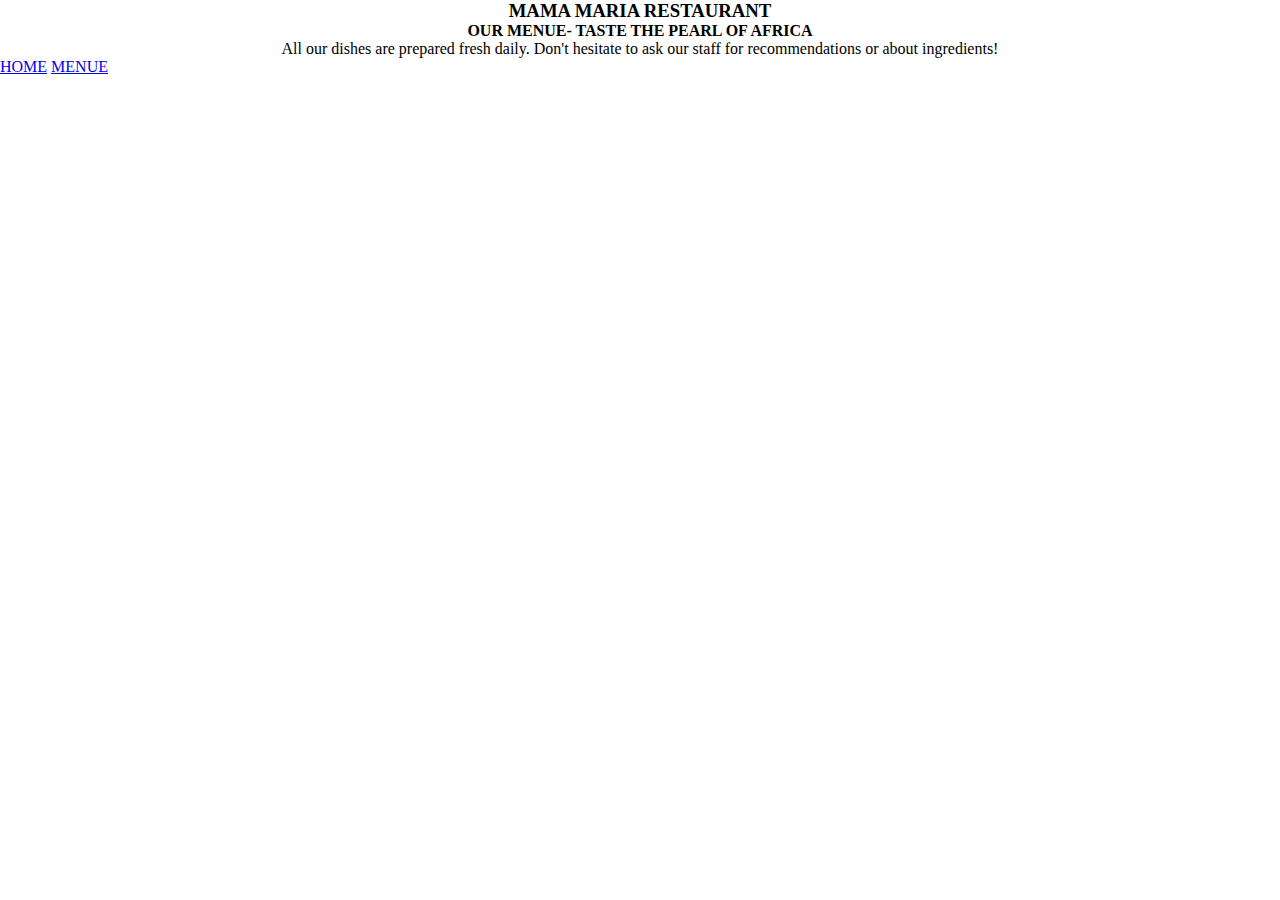
<file: homepage.html>
<!DOCTYPE html>
<html lang="en">
<head>
    <meta charset="UTF-8">
    <meta name="viewport" content="width=device-width, initial-scale=1.0">
    <title>MAMA MARIA RESTAURANT</title>
    <center><h3>MAMA MARIA RESTAURANT</h3>
    <h4>OUR MENUE- TASTE THE PEARL OF AFRICA</h4>
    <p>
      All our dishes are prepared fresh daily. Don't hesitate to ask our staff
      for recommendations or about ingredients!
    </p>
    </center>
    <a href="./homepage.html">HOME</a>
    <a href="./m.maria menue page 2.html">MENUE</a>
    <link rel="stylesheet" href="./style.css">
</head>
<body>


    
</body>
</html>
</file>
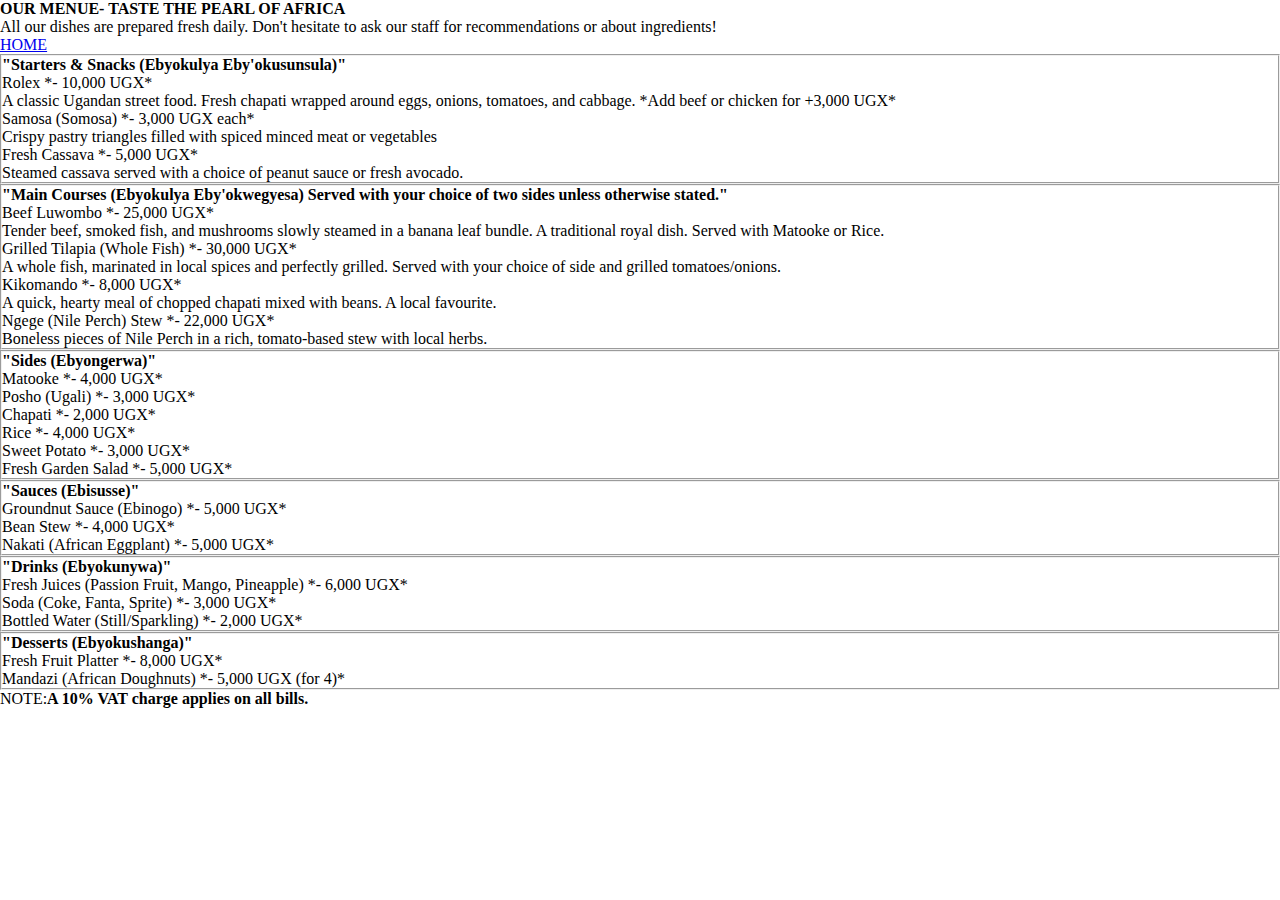
<file: m.maria menue page 2.html>
<!DOCTYPE html>
<html lang="en">
  <head>
    <meta charset="UTF-8" />
    <meta name="viewport" content="width=device-width, initial-scale=1.0" />
    <title>MAMA MARIA RESTAURANT</title>
    <h4>OUR MENUE- TASTE THE PEARL OF AFRICA</h4>
    <p>
      All our dishes are prepared fresh daily. Don't hesitate to ask our staff
      for recommendations or about ingredients!
    </p>
    <a href="./homepage.html">HOME</a>
    <link rel="stylesheet" href="./style.css">
  </head>
  <body>
    <fieldset>
      <ol class="special">
        <strong>"Starters & Snacks (Ebyokulya Eby'okusunsula)"</strong>
        <li>
          Rolex *- 10,000 UGX* <br />A classic Ugandan street food. Fresh
          chapati wrapped around eggs, onions, tomatoes, and cabbage. *Add beef
          or chicken for +3,000 UGX*
        </li>
        <li>
          Samosa (Somosa) *- 3,000 UGX each*<br />
          Crispy pastry triangles filled with spiced minced meat or vegetables
        </li>
        <li>
          Fresh Cassava *- 5,000 UGX*<br />
          Steamed cassava served with a choice of peanut sauce or fresh avocado.
        </li>
      </ol>
    </fieldset>
    <fieldset>
      <ol class="special">
        <strong
          >"Main Courses (Ebyokulya Eby'okwegyesa) Served with your choice of
          two sides unless otherwise stated."</strong
        >
        <li>
          Beef Luwombo *- 25,000 UGX* <br />Tender beef, smoked fish, and
          mushrooms slowly steamed in a banana leaf bundle. A traditional royal
          dish. Served with Matooke or Rice.
        </li>
        <li>
          Grilled Tilapia (Whole Fish) *- 30,000 UGX* <br />A whole fish,
          marinated in local spices and perfectly grilled. Served with your
          choice of side and grilled tomatoes/onions.
        </li>
        <li>
          Kikomando *- 8,000 UGX* <br />A quick, hearty meal of chopped chapati
          mixed with beans. A local favourite.
        </li>
        <li>
          Ngege (Nile Perch) Stew *- 22,000 UGX* <br />
          Boneless pieces of Nile Perch in a rich, tomato-based stew with local
          herbs.
        </li>
      </ol>
    </fieldset>
    <fieldset>
      <ol>
        <strong>"Sides (Ebyongerwa)"</strong>
        <li>Matooke *- 4,000 UGX*</li>
        <li>Posho (Ugali) *- 3,000 UGX*</li>
        <li>Chapati *- 2,000 UGX*</li>
        <li>Rice *- 4,000 UGX*</li>
        <li >Sweet Potato *- 3,000 UGX*</li>
        <li>Fresh Garden Salad *- 5,000 UGX*</li>
      </ol>
    </fieldset>
    <fieldset>
      <ol>
        <strong>"Sauces (Ebisusse)"</strong>
        <li>Groundnut Sauce (Ebinogo) *- 5,000 UGX*</li>
        <li>Bean Stew *- 4,000 UGX*</li>
        <li>Nakati (African Eggplant) *- 5,000 UGX*</li>
      </ol>
    </fieldset>
    <fieldset>
      <ol>
        <strong>"Drinks (Ebyokunywa)"</strong>
        <li >
          Fresh Juices (Passion Fruit, Mango, Pineapple) *- 6,000 UGX*
        </li>
        <li >Soda (Coke, Fanta, Sprite) *- 3,000 UGX*</li>
        <li >Bottled Water (Still/Sparkling) *- 2,000 UGX*</li>
      </ol>
    </fieldset>
    <fieldset>
      <ol>
        <strong>"Desserts (Ebyokushanga)"</strong>
        <li>Fresh Fruit Platter *- 8,000 UGX*</li>
        <li>Mandazi (African Doughnuts) *- 5,000 UGX (for 4)*</li>
      </ol>
    </fieldset>
    <p>NOTE:<b>A 10% VAT charge applies on all bills.</b></p>
  </body>
</html>
</file>
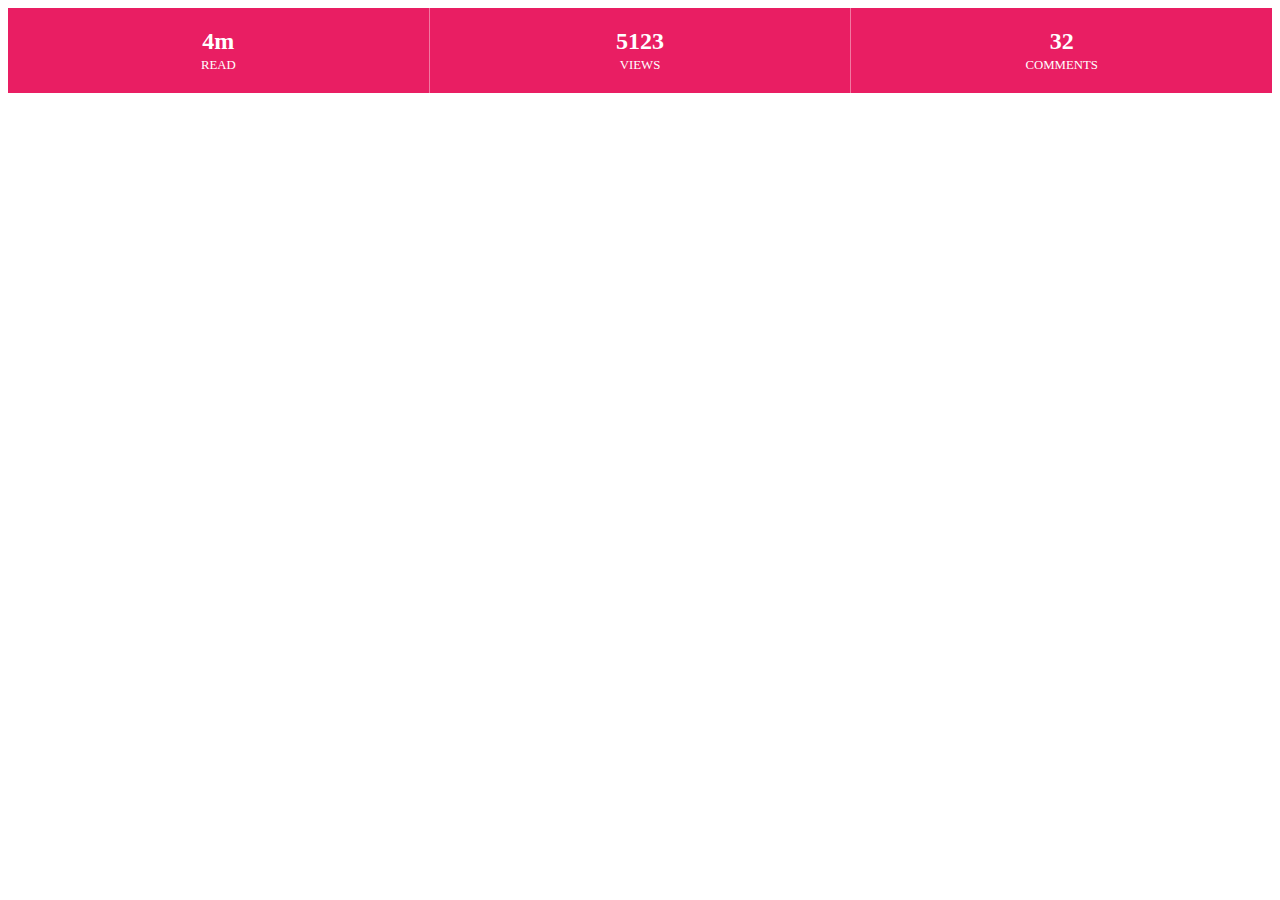
<file: blog 2/test.html>
<!DOCTYPE html>
<html lang="en">
  <head>
    <meta charset="UTF-8" />
    <meta name="viewport" content="width=device-width, initial-scale=1.0" />
    <title>Document</title>
    <link rel="stylesheet" href="test.css" />
  </head>
  <body>
    <footer class="footer">
      <div class="footer-item">
        <span class="number">4m</span>
        <span class="label">READ</span>
      </div>
      <div class="footer-item">
        <span class="number">5123</span>
        <span class="label">VIEWS</span>
      </div>
      <div class="footer-item">
        <span class="number">32</span>
        <span class="label">COMMENTS</span>
      </div>
    </footer>
  </body>
</html>
</file>
<file: style.css>
/* affect the body */
* {
  margin: 0px; /* Center website */
  padding: 0px;
  /* Make sure that padding behaves as expected */
  box-sizing: border-box;
  font-family: Georgia, "Times New Roman", Times, serif;
}
/* Style the video: 100% width and height to cover the entire window */
#myVideo {
  position: fixed; /* Stay in one place */
  right: 0px;
  bottom: 0px;
  min-width: 100%;
  min-height: 100%;
}
/* style the content in the container */
.container {
  width: 100%; /* Full width (cover the whole page) */
  position: relative;
  background: rgba( 0, 0,0,0.5 ); /* affects the background brightness */ /* Black background with opacity */
}
/* style the row div */
.container .row {
  width: 80%; /* Could be more or less, depending on screen size */
  margin: auto; /* margin is equal */
}
/* style the header */
.container .row .header {
  width: 60%;
  margin: auto;
  text-align: center; /* place text in center */
}
.container .row .header h1 {
  font-size: 50px; /* size is increased */
  color: lightpink;
  padding-top: 35px; /* Add top padding */
}
.container .row .header p {
  color: lightsalmon;
  font-size: 18px;
  margin-top: 15px; /* difference in margin from the top */
  line-height: 1.5; /* height of the lines */
}
.content {
  display: flex; /* items are made to be on the same line */
  justify-content: center; /* content is justified in the center to even page */
  align-items: center; /* items are centered */
  margin: auto;
}
.content .card {
  flex: 1;
  margin: 50px 20px; /* affects the margin beside the content and in between the content */
  /* Add shadows to create the "card" effect */
  box-shadow: 0px 0px 5px 0px rgba(0, 0, 0, 0.4);
  background-color: #fff;
  border-radius: 25px; /* Rounded border */
  overflow: auto; /* corners are affected */
}
.content .card .footer1 {
  color: lightseagreen;
  display: flex;
  justify-content: space-around; /* space around the content is even and the content is even in spacing */
  background-color: lightgreen;
  padding: 20px; /* affects the space around the content and the background color */
  border-left: 10px; /* border to the left of the content is affected by 10px */
}
.content .card .footer2 {
  color: lightcyan;
  display: flex;
  justify-content: space-around;
  background-color: lightpink;
  padding: 20px;
  border-left: 10px;
}
.content .card .footer3 {
  color: rgb(189, 82, 100);
  display: flex;
  justify-content: space-around;
  background-color: lightcyan;
  padding: 20px;
  border-left: 10px;
}
/* On mouse-over, effect on the content */
.content .card:hover {
  font-weight: bolder; /* affects the bolderness of the content inside the card */
  transform: translateY(
    -5px
  ); /* affects the card specificaly when hovered over */
}
.content .card .man {
  color: aqua;
}
.content .card .boy {
  color: cornflowerblue;
}
.content .card .woman {
  color: paleturquoise;
}
.content .card img {
  width: 100%; /* full width */
  height: auto;
}
.content .card h4 {
  color: rgb(121, 118, 53);
  margin-top: 10px;
  margin-left: 10px;
  font-size: 18px;
}
.content .card h6 {
  margin-top: 10px;
  text-align: center;
  font-size: 12px;
}
.content .card p {
  font-size: 15px;
  color: #6e6e6e;
  line-height: 1.5; /* affects the height of the line */
  padding: 10px;
}
/* flex content in column form on screens that are equal to or less than 768px wide */
@media screen and (max-width: 768px) {
  .content {
    flex-direction: column; /* direction of the content */
  }
}
</file>
<file: blog 2/test.css>
.footer {
  display: flex;
  background: #e91e63;   /* pinkish background like your image */
  color: white;
  text-align: center;
}

.footer-item {
  flex: 1;
  padding: 20px;
}

.footer-item:not(:last-child) {
  border-right: 1px solid rgba(255, 255, 255, 0.4); /* line between */
}

.number {
  display: block;
  font-size: 1.5rem;
  font-weight: bold;
}

.label {
  font-size: 0.8rem;
  text-transform: uppercase;
}
</file>
